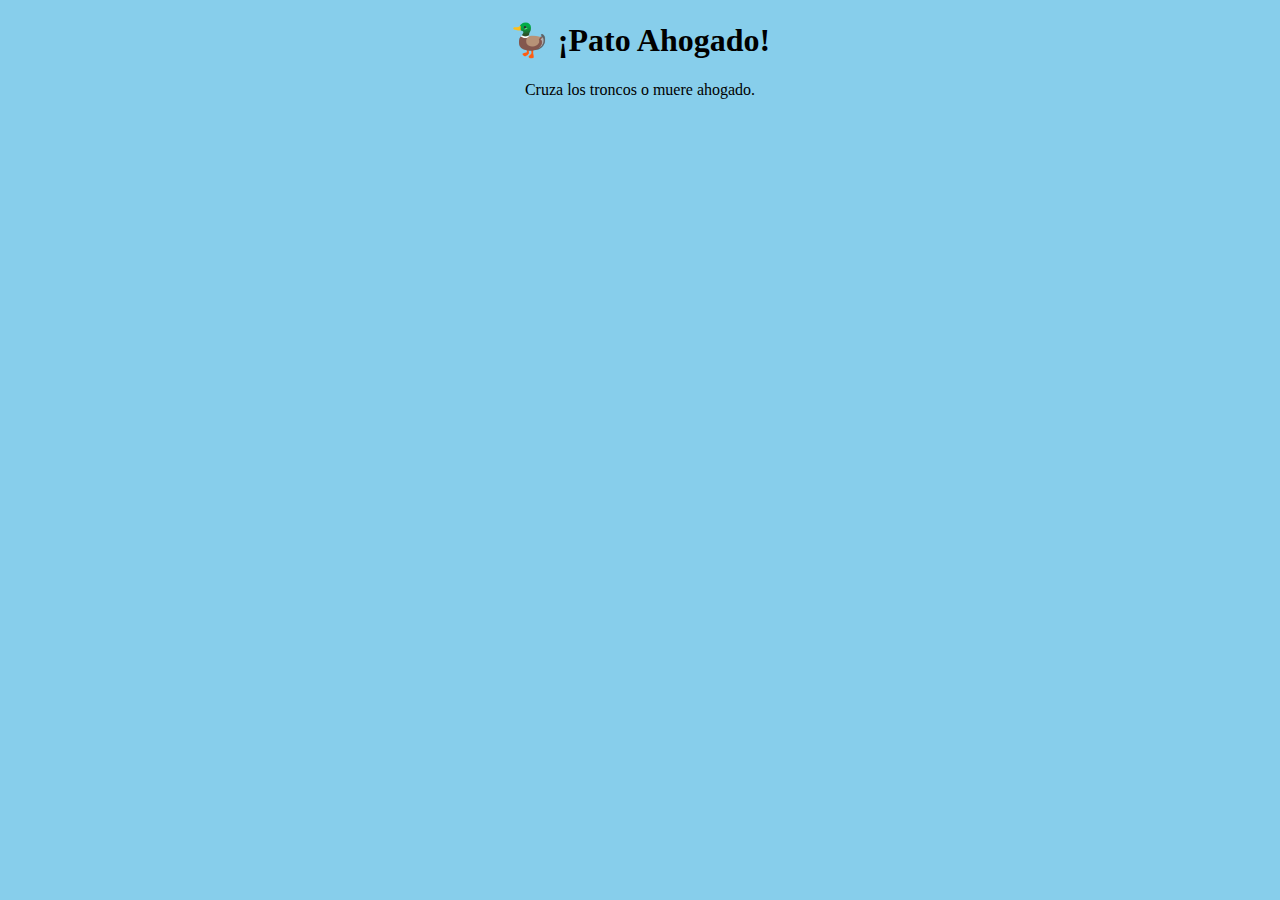
<file: index.html>
<!DOCTYPE html>
<html>
<head>
  <title>Pato Ahogado</title>
  <link rel="manifest" href="manifest.json">
  <meta name="viewport" content="width=device-width, initial-scale=1.0">
</head>
<body style="margin:0; background:#87CEEB;">
  <h1 style="text-align:center;">🦆 ¡Pato Ahogado!</h1>
  <p style="text-align:center;">Cruza los troncos o muere ahogado.</p>
</body>
</html>
</file>
